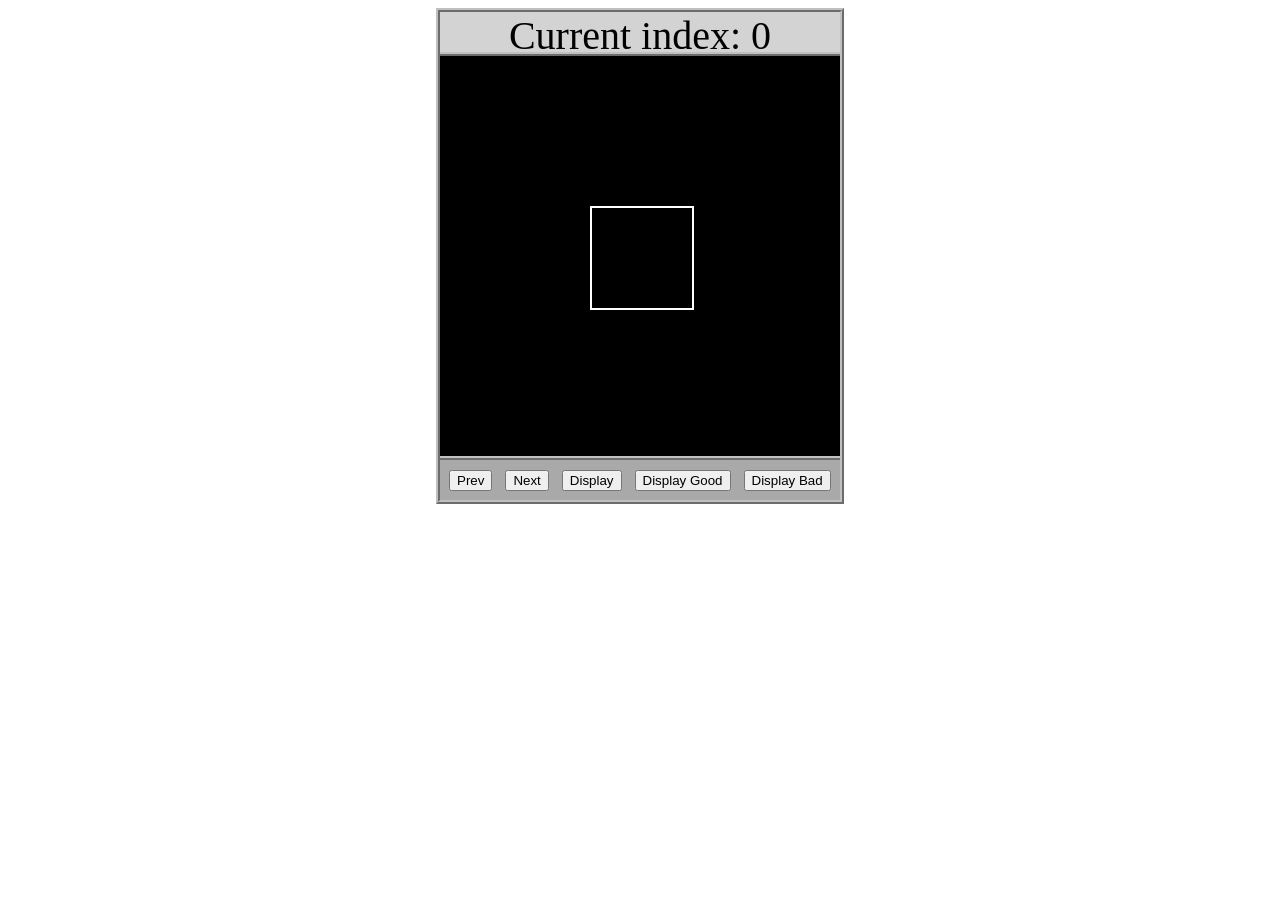
<file: asd-projects/data-shapes/index.html>
<!DOCTYPE html>
<html>
  <head>
    <meta charset="utf-8" />
    <meta name="viewport" content="width=device-width" />
    <title>Data Shapes</title>
    <link rel="stylesheet" href="index.css" />
    <script src="https://code.jquery.com/jquery-3.1.0.js"></script>
    <script src="index.js"></script>
  </head>
  <body>
    <div id="board">
      <div id="info-bar">Current index: 0</div>
      <div id="shape-container">
        <div id="shape"></div>
      </div>
      <div id="button-box">
        <button id="cycle-left">Prev</button>
        <button id="cycle-right">Next</button>
        <button id="execute1">Display</button>
        <button id="execute2">Display Good</button>
        <button id="execute3">Display Bad</button>
      </div>
    </div>
  </body>
</html>
</file>
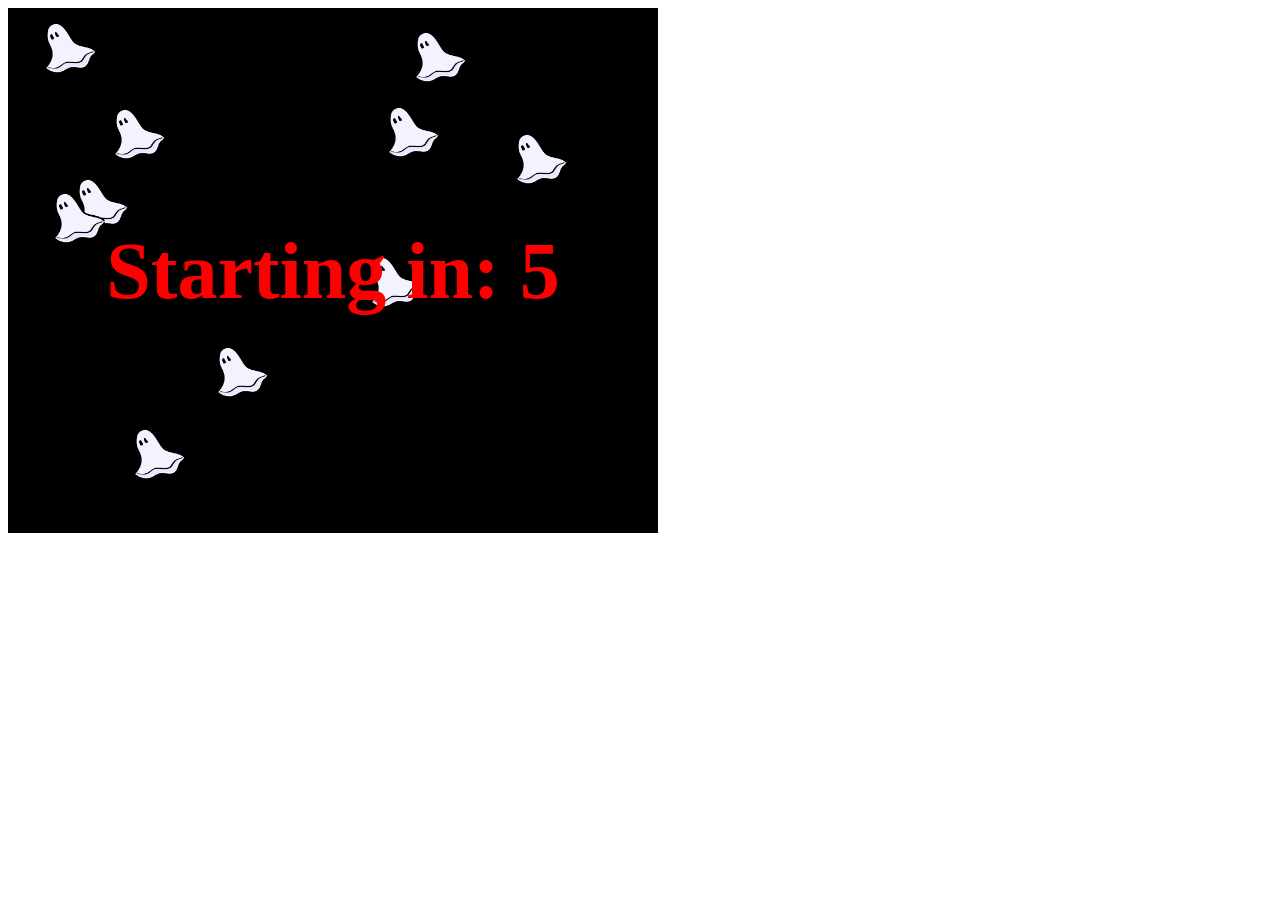
<file: asd-projects/debugging-exercise/index.html>
<!DOCTYPE html>
<html>
<head>
    <meta charset="utf-8">
    <meta name="viewport" content="width=device-width">
    <title>Debugger Exercise</title>
    <link rel="stylesheet" href="index.css">
    <script src="https://code.jquery.com/jquery-3.1.0.js"></script>
    <script src="index.js"></script>
</head>
<body>
    <div id="board">

    </div>
</body>
</html>
</file>
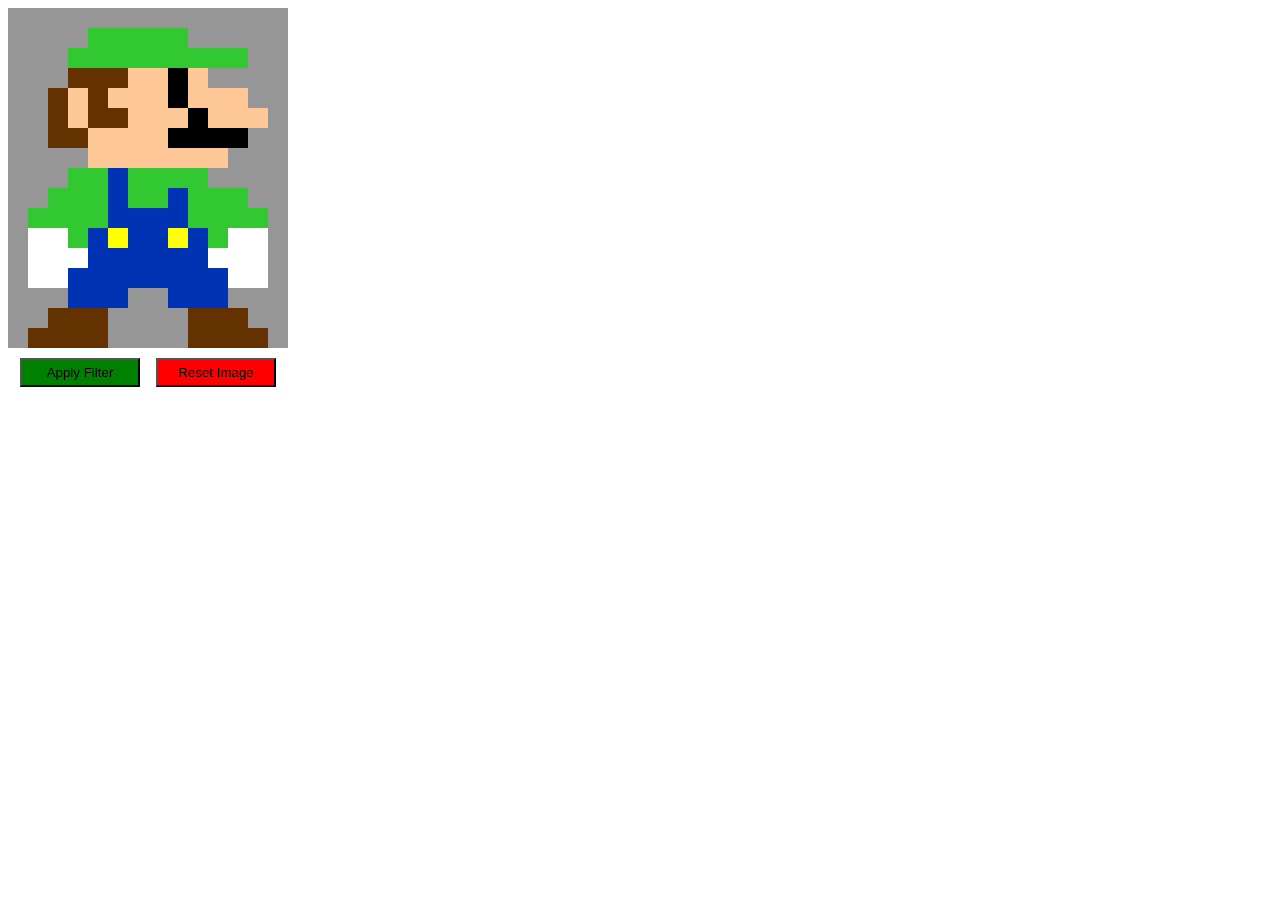
<file: asd-projects/image-filtering/index.html>
<!DOCTYPE html>
<html>
  <head>
    <script src="https://code.jquery.com/jquery-3.1.0.js"></script>
    <meta charset="utf-8" />
    <meta name="viewport" content="width=device-width" />
    <link rel="stylesheet" href="index.css" />
    <script src="image.js"></script>
    <script src="index.js"></script>
    <title>Image Filtering</title>
  </head>
  <body>
    <div id="display"></div>
    <div id="button-box">
      <button id="apply">Apply Filter</button>
      <button id="reset">Reset Image</button>
    </div>
  </body>
</html>
</file>
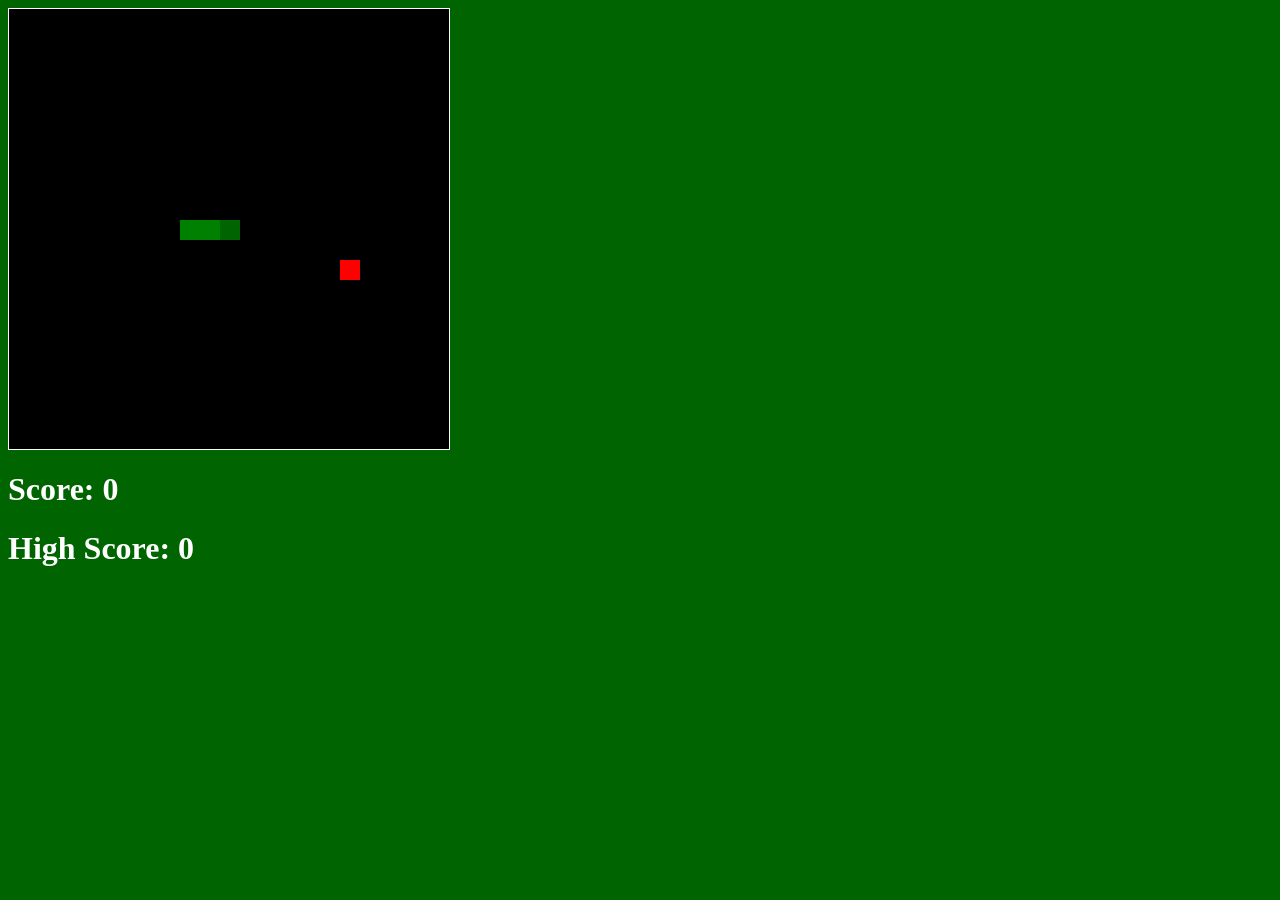
<file: asd-projects/snake/index.html>
<!DOCTYPE html>
<html>

  <head>
    <title>Snake</title>
    
    <!--Link jQuery and CSS here--> 
    <script src="jquery.min.js"></script>
<link rel="stylesheet" type="text/css" href="index.css" />

    
  </head>
  <body>
  <div id="board"></div>
<h1 id="score">Score: 0</h1>
<h1 id="highScore">High Score: 0</h1>


  </body>
  
  <!-- Link index.js here -->
  <script src="index.js"></script>
</html>
</file>
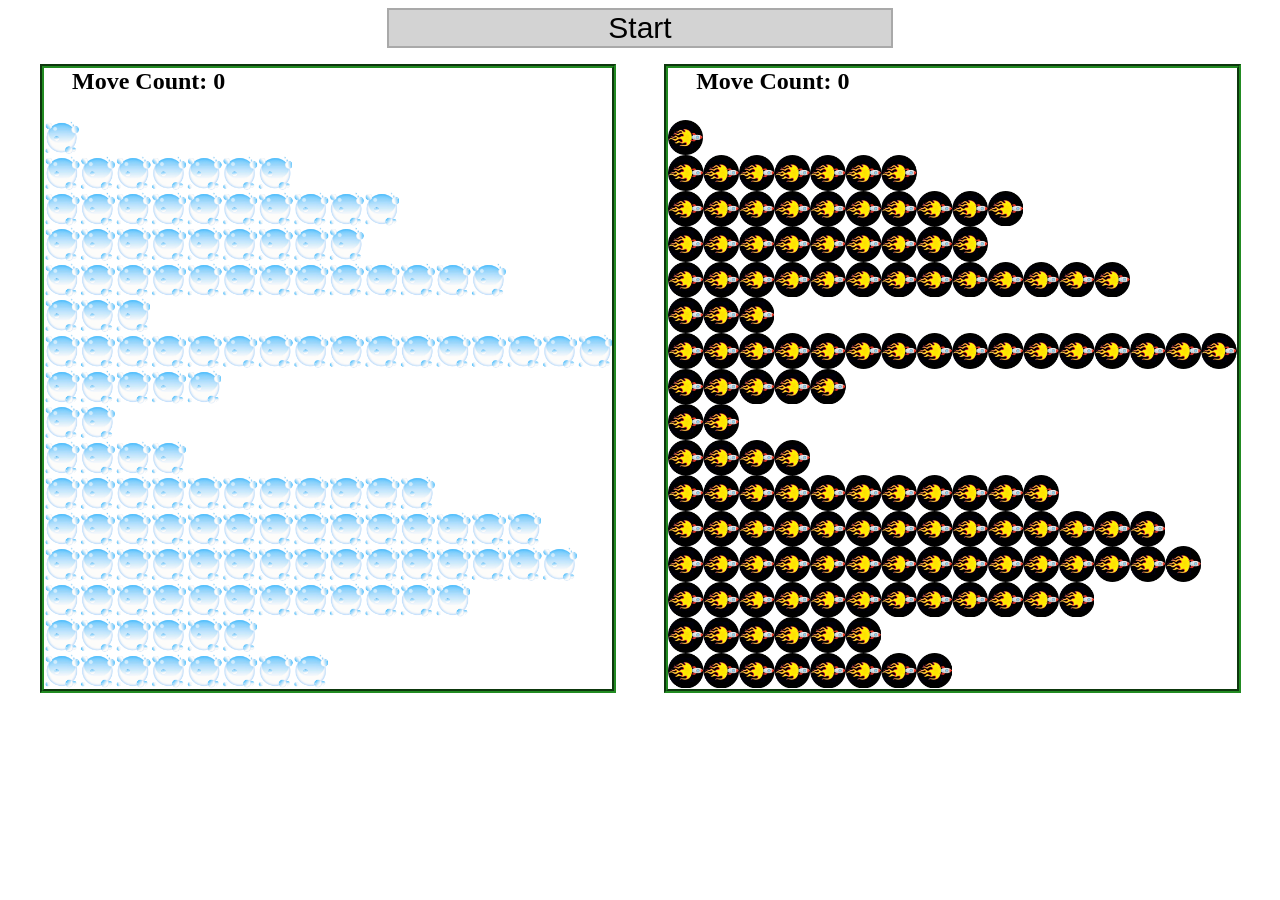
<file: asd-projects/sorting/index.html>
<!DOCTYPE html>
<html>
<head>
    <script src="https://code.jquery.com/jquery-3.1.0.js"></script>    
    <meta charset="utf-8">
    <meta name="viewport" content="width=device-width">
    <link rel="stylesheet" href="index.css">
    <script src="setup.js"></script>
    <script src="index.js"></script>
    <script src="run.js"></script>
    <title>Sorting</title>
</head>
<body>
    <div id="fullContainer">
        <div id="buttonContainer">
          <button id="goButton">Start</button>
        </div>
        <div id="sortContainer">
            <div class="subContainer" id="bubbleArea">
                <h2 id="bubbleCounter">Move Count: 0</h2>
                <div id="displayBubble">

                </div>
            </div>

            <div class="subContainer" id="quickArea">
                <h2 id="quickCounter">Move Count: 0</h2>
                <div id="displayQuick">

                </div>
            </div>
        </div>
    </div>
</body>
</html>
</file>
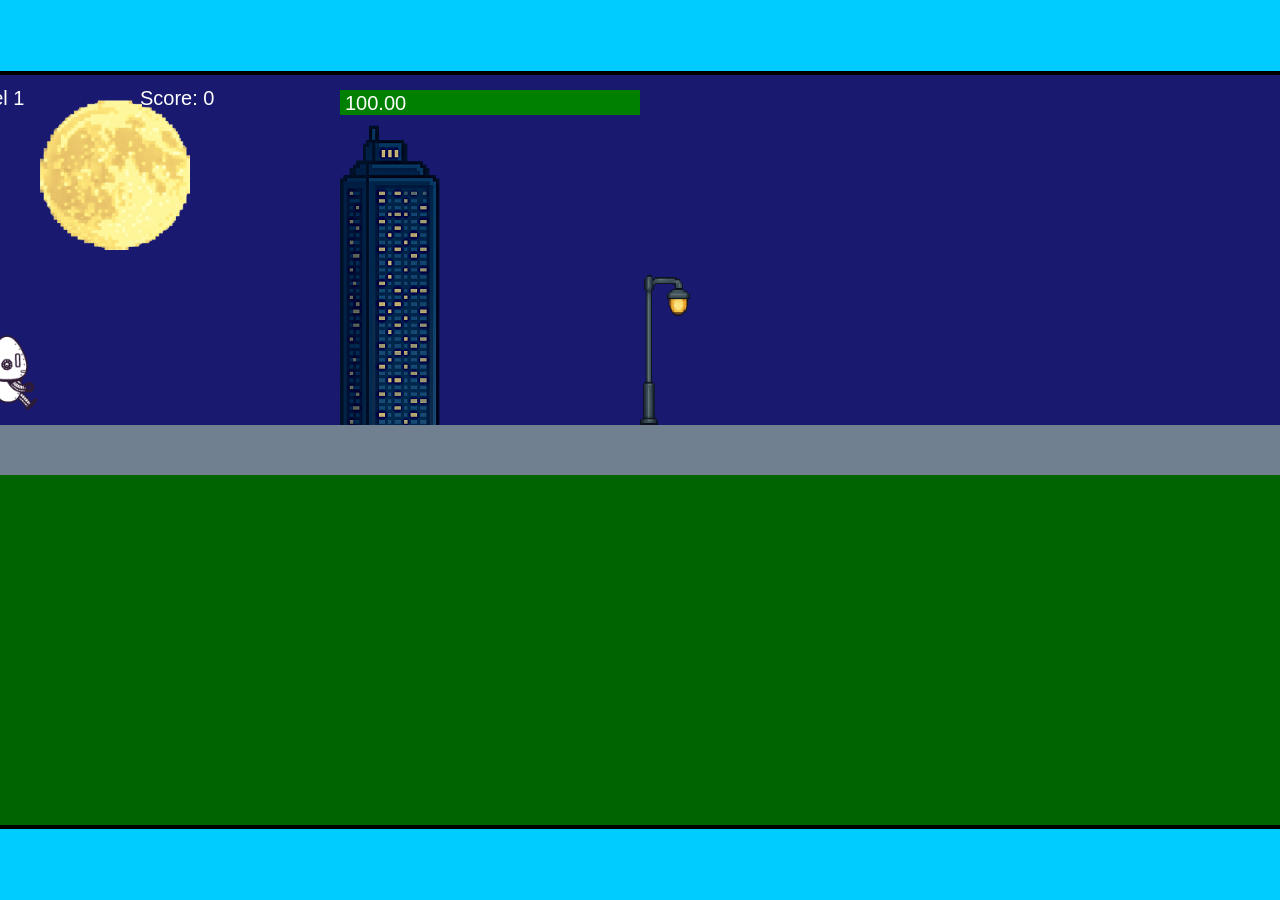
<file: fsd-projects/runtime/index.html>
<!DOCTYPE html>
<html lang="en">
  <head>
    <meta charset="UTF-8" />
    <meta name="viewport" content="width=device-width, initial-scale=1.0" />
    <title>Runtime Neo</title>
    <link rel="stylesheet" href="runtime.css" />
    <script src="https://code.jquery.com/jquery-3.1.0.js"></script>
    <script src="setup.js"></script>
    <script src="levels.js"></script>
    <script src="scenery.js"></script>
    <script src="student.js"></script>
    <script src="main.js"></script>
  </head>
  <body id="body">
    <canvas id="gameCanvas" width="1400" height="750"></canvas>
    <img id="player" src="images/halle.png" />
    <img id="projectile" src="images/projectile.png" />
    <img id="basicPlatform" src="images/interactable/basicPlatform.png" />
    <img id="spikes" src="images/interactable/spikes.png" />
    <img id="bug" src="images/interactable/bug.png" />
    <img id="healthUp" src="images/interactable/healthUp.png" />
    <img id="flag" src="images/interactable/flag.png" />
    <img id="moon" src="images/backgrounds/moon.png" />
    <img id="building" src="images/backgrounds/building.png" />
    <img id="lamp" src="images/backgrounds/lamp.png" />
  </body>
</html>
</file>
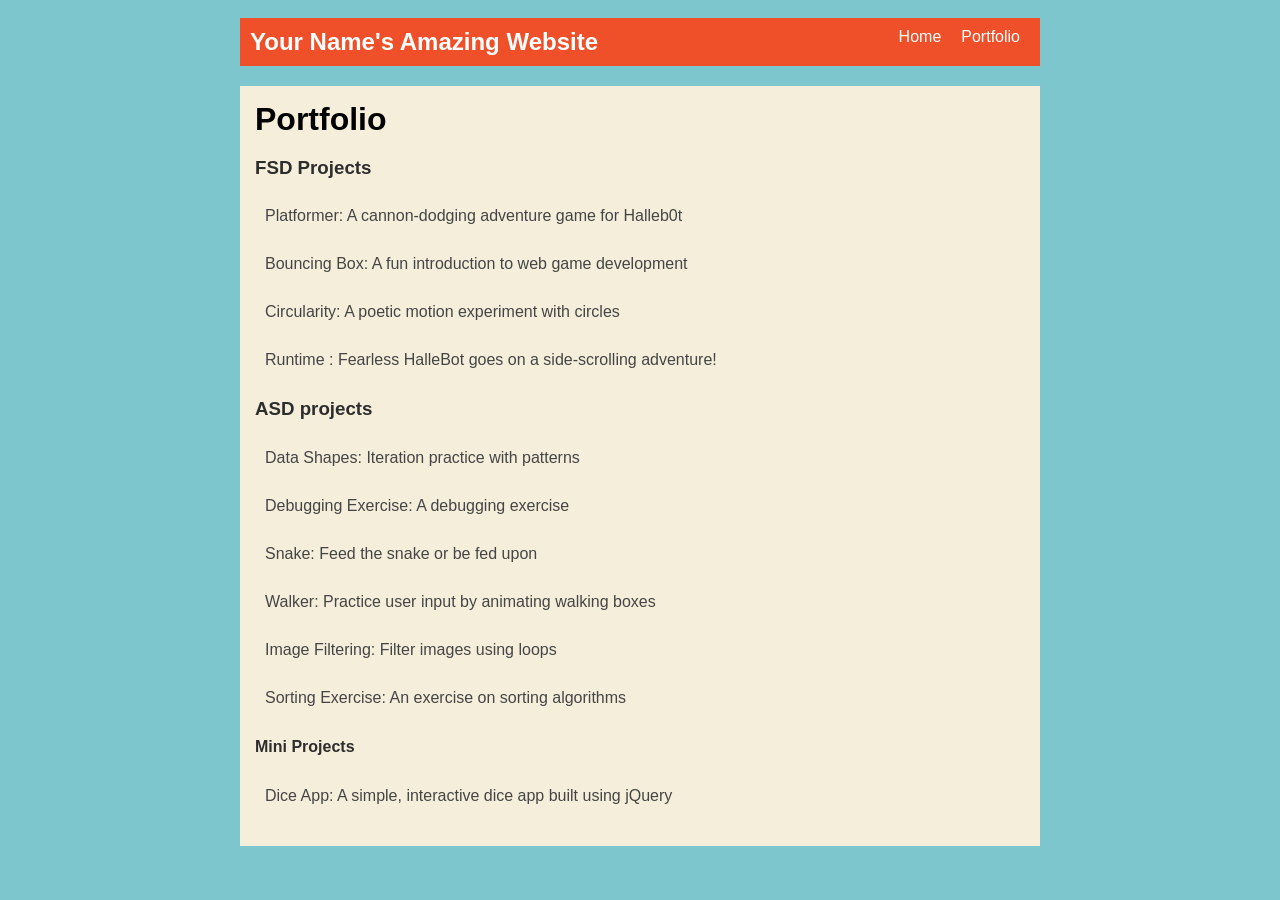
<file: portfolio.html>
<!DOCTYPE html>
<html>
  <head>
    <title>Portfolio</title>
    <link rel="stylesheet" href="style.css" />
  </head>

  <body>
    <!-- All content goes here -->
    <div id="all-contents">
      
  <nav>
  <h1>Your Name's Amazing Website</h1>
  <ul id="nav-ul">
    <li class="nav-li">
      <a href="index.html">Home</a>
    </li>
    <li class="nav-li">
      <a href="portfolio.html">Portfolio</a>
    </li>
  </ul>
</nav>

  <main>
<div class="content">
    <h1>Portfolio</h1>
    <h3>FSD Projects</h3>
    <ul id="portfolio">
      <li>
  <a href="fsd-projects/platformer/">Platformer: A cannon-dodging adventure game for Halleb0t</a>
</li>
<li>
  <a href="fsd-projects/bouncing-box/">Bouncing Box: A fun introduction to web game development</a>
</li>
<li>
  <a href="fsd-projects/circularity/">Circularity: A poetic motion experiment with circles</a>
</li>
<li>
 <a href="fsd-projects/runtime/">Runtime : Fearless HalleBot goes on a side-scrolling adventure!</a>
</li>

    </ul>
<h3>ASD projects</h3>
<ul id = "portfolio">
<li><a href="asd-projects/data-shapes"> Data Shapes: Iteration practice with patterns</a></li>
<li><a href="asd-projects/debugging-exercise"> Debugging Exercise: A debugging exercise</a></li>
<li><a href="asd-projects/snake">Snake: Feed the snake or be fed upon</a></li>
<li><a href="asd-projects/walker">Walker: Practice user input by animating walking boxes</a></li>
<li><a href="asd-projects/image-filtering">Image Filtering: Filter images using loops</a></li>
<li><a href="asd-projects/sorting">Sorting Exercise: An exercise on sorting algorithms</a></li>
</ul>
<h4>Mini Projects</h4>
 <ul id ="portfolio">
    <li><a href="asd-projects/dice-app"> Dice App: A simple, interactive dice app built using jQuery</a></li>
</ul>
    
  </main> 
    </div>
  </body>
</html>
</file>
<file: asd-projects/data-shapes/index.css>
#board {
  width: 400px;
  margin: auto;
  border: silver ridge 4px;
}

#info-bar {
  width: 400px;
  height: 40px;
  background: lightgray;
  font-size: 40px;
  text-align: center;
}

#shape-container {
  width: 400px;
  height: 400px;
  background: black;
  border-top: silver ridge 4px;
  border-bottom: silver ridge 4px;
}

#button-box {
  width: 400px;
  height: 40px;
  background: darkgray;
}

#shape {
  color: white;
  width: 100px;
  height: 100px;
  position: relative;
  top: 150px;
  left: 150px;
  border: white solid 2px;
  display: block;
}

button {
  width: auto;
  height: auto;
  margin: auto;
  margin-top: 10px;
  margin-left: 9px;
}

p {
  margin: 5px;
}
</file>
<file: asd-projects/debugging-exercise/index.css>
#board {
  background: black;
  width: 650px;
  height: 525px;
  left: 0px;
  top: 0px;
}

.ghost {
  width: 50px;
  height: 50px;
  z-index: 100;
  position: absolute;
}
</file>
<file: asd-projects/image-filtering/index.css>
.square {
  width: 20px;
  height: 20px;
  position: absolute;
}

body > div {
  position: relative;
}

#button-box {
  position: relative;
  top: 350px;
}

button {
  width: 120px;
  padding: 5px;
  margin-left: 12px;
}

#apply {
  background: green;
}

#reset {
  background: red;
}
</file>
<file: asd-projects/snake/index.css>
body {
  background-color: darkgreen;
}

#board {
  width: 440px;
  height: 440px;
  border: 1px solid white;
  background-color: black;
}

#score, #highScore {
  color: white;
}

.snake, .apple {
  display: block;
  width: 20px;
  height: 20px;
  position: absolute;
  user-select: none;
}

.snake {
  background-color: green;
  z-index: 2;
}

#snake-head {
  background-color: darkgreen;
}

.apple {
  background-color: red;
  z-index: 1;
}
</file>
<file: asd-projects/sorting/index.css>
#fullContainer {
    width:100%;
}
#buttonContainer {
    margin:auto;
    width: 40%;
}
#goButton {
    margin: auto;
    width: 100%;
    border: 2px darkgray double;
    background: lightgray;
    font-size: 30px;
}
#sortContainer {
    display: table;
    margin: 0 auto;
    width: 100%;
}
.subContainer {
    display: inline-block;
    width:45%;
    border: 4px forestgreen groove;
    margin-top: 1.25%;
}
#bubbleArea {
    margin-left: 2.5%;
}
#quickArea {
    margin-left: 3.75%;
}
.subContainer > h2 {
    margin-left: 5%;
    height: 32px;
    margin-top: 0;
}
.sortElement {
    background-position: center;
    background-repeat: repeat-x;
    position: absolute;
    left: 0px;
    margin: 0;
    padding: 0;
}
.subContainer > div {
    position: relative;
}
.bubbleElement {
    background: url('img/bubble.png');
    /*border: 2px aqua ridge;*/
}
.quickElement {
    background: url('img/quick.png');
    /*border: 2px firebrick ridge;*/
}
</file>
<file: fsd-projects/runtime/runtime.css>
/* runtime.css */
/* Styles for Runtime Neo auto-runner game */

img {
  display: none;
}

#gameCanvas {
  position: absolute;
  border: 4px solid #000;
  top: 50%;
  left: 50%;
  transform: translate(-50%, -50%);
}

body {
  margin: 0;
  background-color: #00ccff;
  font-family: Arial, sans-serif;
  text-align: center;
  overflow: hidden;
}
</file>
<file: style.css>
body {
    background: rgb(125, 198, 205);
    color: rgb(45, 45, 45);
    padding: 10px;
    font-family: Arial, sans-serif;
}

#all-contents {
    max-width: 800px;
    margin: auto;
}


nav {
    background: rgb(239, 80, 41);
    margin: 0 auto;
    display: flex;
    padding: 10px;
}

h1 {
    display: flex;
    align-items: center;
    color: white;
    flex: 1;
    margin: 0;
}

#nav-ul {
    list-style-type: none;
    margin: 0;
    padding: 0;
    display: flex;
}

.nav-li {
    display: inline-block;
    padding: 0 10px;
}

a {
    text-decoration: none;
    color: #fff;
}


main {
    background: rgb(245, 238, 219);
    display: flex;
    margin-top: 20px;
}

.sidebar {
    margin-right: 25px;
    padding: 10px;
}

.sidebar-img {
    width: 200px;
}

.content {
    flex: 1;
    padding: 15px;
}


#interests {
    border: 4px silver ridge;
    padding: 8px;
    margin-top: 20px;
}

h2, h3 {
    margin: 40, 235, 205;
}

.content h1 {
  color: black;
}

#portfolio {
  list-style-type: none;
  padding-left: 0;
}

#portfolio li {
  background: 40, 235, 205;
  padding: 10px;
  border-radius: 10px;
  margin-bottom: 10px;
}

#portfolio li:hover {
  background: 40, 235, 205;
}

#portfolio a {
  text-decoration: none;
  color: #454545;
}
</file>
